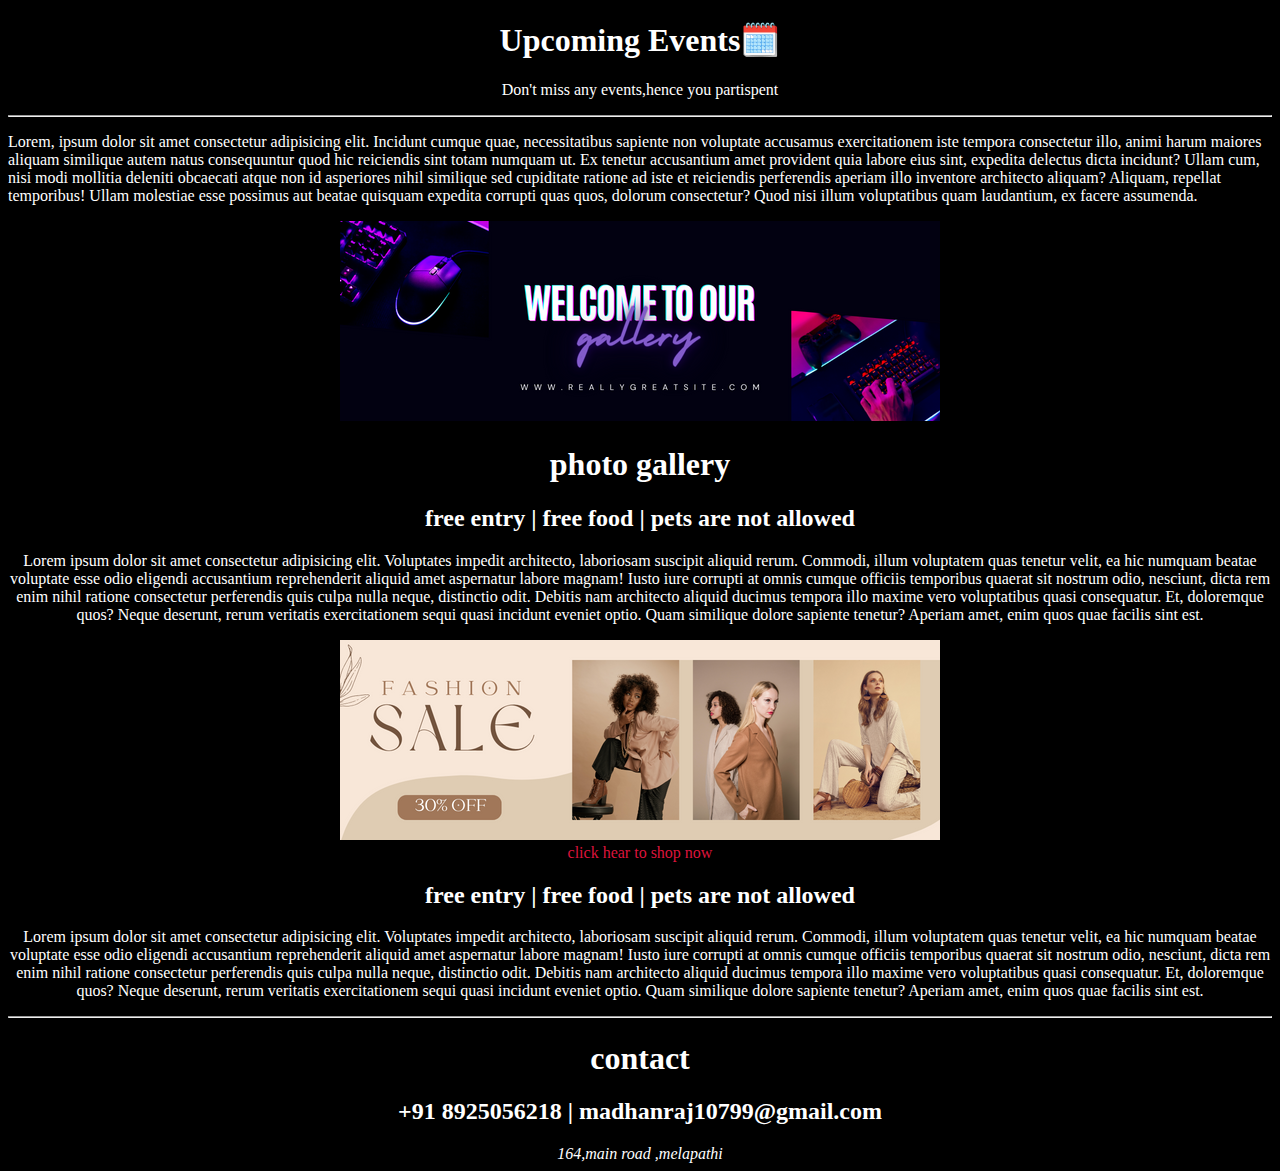
<file: project0/index.html>
<!DOCTYPE html>

<html>
        <head>
        <title>my first web page</title>
        <link rel="stylesheet" href="style.css">
        <link rel="icon" href="img/date.png">

</head>
<body>
<center>
<h1>Upcoming Events🗓️</h1>
<p>Don't miss any events,hence you partispent</p>
</center><hr>
<p>Lorem, ipsum dolor sit amet consectetur adipisicing elit. Incidunt cumque quae, necessitatibus sapiente non voluptate accusamus exercitationem iste tempora consectetur illo, animi harum maiores aliquam similique autem natus consequuntur quod hic reiciendis sint totam numquam ut. Ex tenetur accusantium amet provident quia labore eius sint, expedita delectus dicta incidunt? Ullam cum, nisi modi mollitia deleniti obcaecati atque non id asperiores nihil similique sed cupiditate ratione ad iste et reiciendis perferendis aperiam illo inventore architecto aliquam? Aliquam, repellat temporibus! Ullam molestiae esse possimus aut beatae quisquam expedita corrupti quas quos, dolorum consectetur? Quod nisi illum voluptatibus quam laudantium, ex facere assumenda.</p>
<center>
<img src="img/event1.png">
<h1>photo gallery</h1>
<h2>free entry | free food | pets are not allowed</h2>
<p>Lorem ipsum dolor sit amet consectetur adipisicing elit. Voluptates impedit architecto, laboriosam suscipit aliquid rerum. Commodi, illum voluptatem quas tenetur velit, ea hic numquam beatae voluptate esse odio eligendi accusantium reprehenderit aliquid amet aspernatur labore magnam! Iusto iure corrupti at omnis cumque officiis temporibus quaerat sit nostrum odio, nesciunt, dicta rem enim nihil ratione consectetur perferendis quis culpa nulla neque, distinctio odit. Debitis nam architecto aliquid ducimus tempora illo maxime vero voluptatibus quasi consequatur. Et, doloremque quos? Neque deserunt, rerum veritatis exercitationem sequi quasi incidunt eveniet optio. Quam similique dolore sapiente tenetur? Aperiam amet, enim quos quae facilis sint est.</p>
</center>
<center>
<img src="img/event2.png">
<center><a href="https://www.amazon.in/PAREVDEE-Womens-Cotton-Saree-Blouse/dp/B07NJRF6MN/ref=sr_1_130?crid=1GFJBGSHIPFQJ&keywords=cotton%2Bblue%2Bwith%2Bgreen%2Bsaree&qid=1694971026&sprefix=cotten%2Bblue%2Bwith%2Bgreen%2Bsaree%2Caps%2C325&sr=8-130&th=1">click hear to shop now</a></center>
<h2>free entry | free food | pets are not allowed</h2>
<p>Lorem ipsum dolor sit amet consectetur adipisicing elit. Voluptates impedit architecto, laboriosam suscipit aliquid rerum. Commodi, illum voluptatem quas tenetur velit, ea hic numquam beatae voluptate esse odio eligendi accusantium reprehenderit aliquid amet aspernatur labore magnam! Iusto iure corrupti at omnis cumque officiis temporibus quaerat sit nostrum odio, nesciunt, dicta rem enim nihil ratione consectetur perferendis quis culpa nulla neque, distinctio odit. Debitis nam architecto aliquid ducimus tempora illo maxime vero voluptatibus quasi consequatur. Et, doloremque quos? Neque deserunt, rerum veritatis exercitationem sequi quasi incidunt eveniet optio. Quam similique dolore sapiente tenetur? Aperiam amet, enim quos quae facilis sint est.</p>
</center>
<hr>
<center>
        <h1>contact</h1>
        <h2>+91 8925056218 | madhanraj10799@gmail.com</h2>
        <address>164,main road ,melapathi</address>
</center>




</body>



</html>
</file>
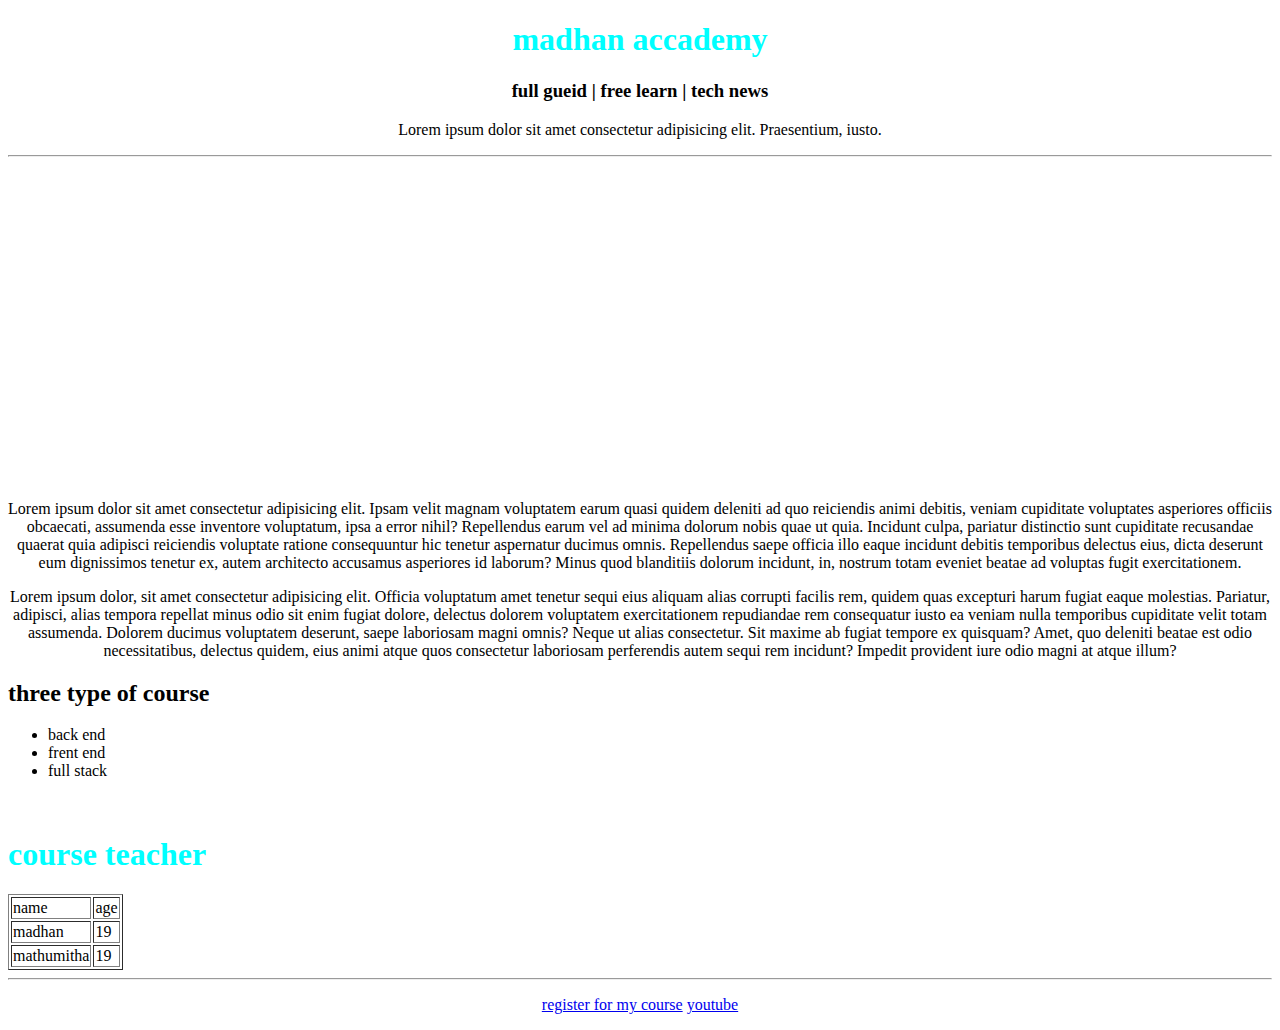
<file: project1/index.html>
<!DOCTYPE html>
<html>
<head>

<link rel="stylesheet" href="style.css">


</head>
<body>
<center>
        <h1>madhan accademy</h1>
        <h3>full gueid | free learn | tech news</h3>
        <p>Lorem ipsum dolor sit amet consectetur adipisicing elit. Praesentium, iusto.</p><hr>
        <iframe width="560" height="315" src="https://www.youtube.com/embed/-s4dmyErmCw?si=hL-PjcRhZ4YMEfCZ" title="YouTube video player" frameborder="0" allow="accelerometer; autoplay; clipboard-write; encrypted-media; gyroscope; picture-in-picture; web-share" allowfullscreen></iframe>
        <p>Lorem ipsum dolor sit amet consectetur adipisicing elit. Ipsam velit magnam voluptatem earum quasi quidem deleniti ad quo reiciendis animi debitis, veniam cupiditate voluptates asperiores officiis obcaecati, assumenda esse inventore voluptatum, ipsa a error nihil? Repellendus earum vel ad minima dolorum nobis quae ut quia. Incidunt culpa, pariatur distinctio sunt cupiditate recusandae quaerat quia adipisci reiciendis voluptate ratione consequuntur hic tenetur aspernatur ducimus omnis. Repellendus saepe officia illo eaque incidunt debitis temporibus delectus eius, dicta deserunt eum dignissimos tenetur ex, autem architecto accusamus asperiores id laborum? Minus quod blanditiis dolorum incidunt, in, nostrum totam eveniet beatae ad voluptas fugit exercitationem.</p>
        <p>Lorem ipsum dolor, sit amet consectetur adipisicing elit. Officia voluptatum amet tenetur sequi eius aliquam alias corrupti facilis rem, quidem quas excepturi harum fugiat eaque molestias. Pariatur, adipisci, alias tempora repellat minus odio sit enim fugiat dolore, delectus dolorem voluptatem exercitationem repudiandae rem consequatur iusto ea veniam nulla temporibus cupiditate velit totam assumenda. Dolorem ducimus voluptatem deserunt, saepe laboriosam magni omnis? Neque ut alias consectetur. Sit maxime ab fugiat tempore ex quisquam? Amet, quo deleniti beatae est odio necessitatibus, delectus quidem, eius animi atque quos consectetur laboriosam perferendis autem sequi rem incidunt? Impedit provident iure odio magni at atque illum?</p>
</center>
<h2>three type of course</h2>
<ul>
        <li>back end</li>
        <li>frent end</li>
        <li>full stack</li>
</ul>
<br>
<h1>course teacher</h1>
<table border="1">
<tr>
        <td>name</td><td>age</td>
</tr>
<tr>
        <td>madhan</td><td>19</td>
</tr>
<tr>
        <td>mathumitha</td><td>19</td>
</tr>

</table> 
<hr><center>
<p><a href="register.html">register for my course</a>         <a href="https://www.youtube.com/@tech_clouds_official">youtube</a></p></center>
</body>
</html>
</file>
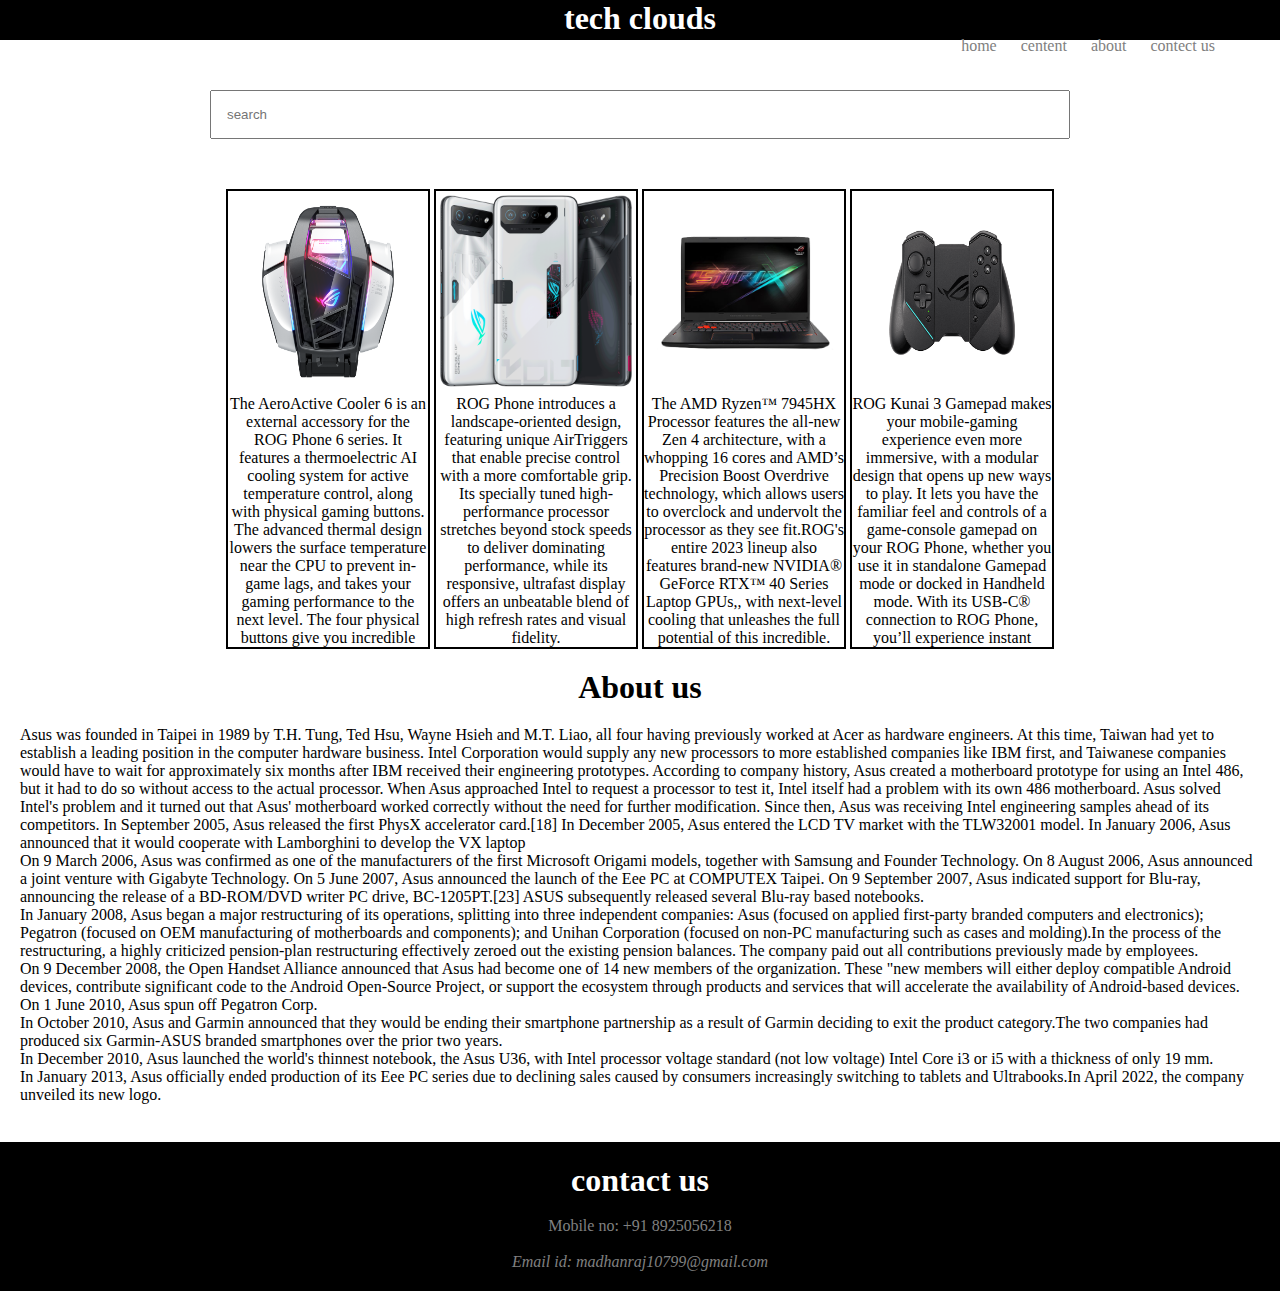
<file: project2/index.html>
<!DOCTYPE html>
<html lang="en">
<head>
        <meta charset="UTF-8">
        <link rel="stylesheet" href="style.css">
        <title>madhan</title>
</head>
<body>
        
<div class="navigation">
<nav>
        <h1>tech clouds</h1>
        <ul>
                <li>home</li>
                <li>centent</li>
                <li><a href="#aboutus">about</a></li>
                <li><a href="#contactus">contect us</a></li>
             
        </ul>
</nav>
</div>

<div class="search">
                        <input type="text" placeholder="search">
</div>

<div class="products">
        <div class="content">
                <img src="image/cooler.png" alt="aero active cooler">
                <p>The AeroActive Cooler 6 is an external accessory for the ROG Phone 6 series. It features a thermoelectric AI cooling system for active temperature control, along with physical gaming buttons. The advanced thermal design lowers the surface temperature near the CPU to prevent in-game lags, and takes your gaming performance to the next level. The four physical buttons give you incredible </p>
        </div>
        <div class="content">
                <img src="image/mobile.png" alt="rog 6 ultimate">
                <p>ROG Phone introduces a landscape-oriented design, featuring unique AirTriggers that enable precise control with a more comfortable grip. Its specially tuned high-performance processor stretches beyond stock speeds to deliver dominating performance, while its responsive, ultrafast display offers an unbeatable blend of high refresh rates and visual fidelity.</p>
        </div>
        <div class="content">
                <img src="image/loptop.png" alt="rog zebros g17 loptop">
                <p>The AMD Ryzen™ 7945HX Processor features the all-new Zen 4 architecture, with a whopping 16 cores and AMD’s Precision Boost Overdrive technology, which allows users to overclock and undervolt the processor as they see fit.ROG's entire 2023 lineup also features brand-new NVIDIA® GeForce RTX™ 40 Series Laptop GPUs,, with next-level cooling that unleashes the full potential of this incredible.</p>
        </div>
        <div class="content">
                <img src="image/joystick.png" alt="">
                <p>ROG Kunai 3 Gamepad makes your mobile-gaming experience even more immersive, with a modular design that opens up new ways to play. It lets you have the familiar feel and controls of a game-console gamepad on your ROG Phone, whether you use it in standalone Gamepad mode or docked in Handheld mode. With its USB-C® connection to ROG Phone, you’ll experience instant</p>
        </div>
</div>

<div class="about">
        <h1 style="color: black;" id="aboutus">About us</h1>
        <p style="text-align: start; padding:20px;">Asus was founded in Taipei in 1989 by T.H. Tung, Ted Hsu, Wayne Hsieh and M.T. Liao, all four having previously worked at Acer as hardware engineers. At this time, Taiwan had yet to establish a leading position in the computer hardware business. Intel Corporation would supply any new processors to more established companies like IBM first, and Taiwanese companies would have to wait for approximately six months after IBM received their engineering prototypes. According to company history, Asus created a motherboard prototype for using an Intel 486, but it had to do so without access to the actual processor. When Asus approached Intel to request a processor to test it, Intel itself had a problem with its own 486 motherboard. Asus solved Intel's problem and it turned out that Asus' motherboard worked correctly without the need for further modification. Since then, Asus was receiving Intel engineering samples ahead of its competitors.
In September 2005, Asus released the first PhysX accelerator card.[18] In December 2005, Asus entered the LCD TV market with the TLW32001 model. In January 2006, Asus announced that it would cooperate with Lamborghini to develop the VX laptop <br>

On 9 March 2006, Asus was confirmed as one of the manufacturers of the first Microsoft Origami models, together with Samsung and Founder Technology. On 8 August 2006, Asus announced a joint venture with Gigabyte Technology. On 5 June 2007, Asus announced the launch of the Eee PC at COMPUTEX Taipei. On 9 September 2007, Asus indicated support for Blu-ray, announcing the release of a BD-ROM/DVD writer PC drive, BC-1205PT.[23] ASUS subsequently released several Blu-ray based notebooks.<br>

In January 2008, Asus began a major restructuring of its operations, splitting into three independent companies: Asus (focused on applied first-party branded computers and electronics); Pegatron (focused on OEM manufacturing of motherboards and components); and Unihan Corporation (focused on non-PC manufacturing such as cases and molding).In the process of the restructuring, a highly criticized pension-plan restructuring effectively zeroed out the existing pension balances. The company paid out all contributions previously made by employees.<br>

On 9 December 2008, the Open Handset Alliance announced that Asus had become one of 14 new members of the organization. These "new members will either deploy compatible Android devices, contribute significant code to the Android Open-Source Project, or support the ecosystem through products and services that will accelerate the availability of Android-based devices.<br>

On 1 June 2010, Asus spun off Pegatron Corp.<br>

In October 2010, Asus and Garmin announced that they would be ending their smartphone partnership as a result of Garmin deciding to exit the product category.The two companies had produced six Garmin-ASUS branded smartphones over the prior two years.<br>

In December 2010, Asus launched the world's thinnest notebook, the Asus U36, with Intel processor voltage standard (not low voltage) Intel Core i3 or i5 with a thickness of only 19 mm.<br>

In January 2013, Asus officially ended production of its Eee PC series due to declining sales caused by consumers increasingly switching to tablets and Ultrabooks.In April 2022, the company unveiled its new logo.

</p>
<br>
</div>

<div class="contact">
        <h1 id="contactus">contact us</h1>
        <div class="con">
        <p></p>
        <br>
        <p  style="display: inline-block;">Mobile no: +91 8925056218 </p></div><i><br>
        <a href="mailto:madhanraj10799@gmail.com" >Email id: madhanraj10799@gmail.com</a>
       </i>
</div>







</body>
</html>
</file>
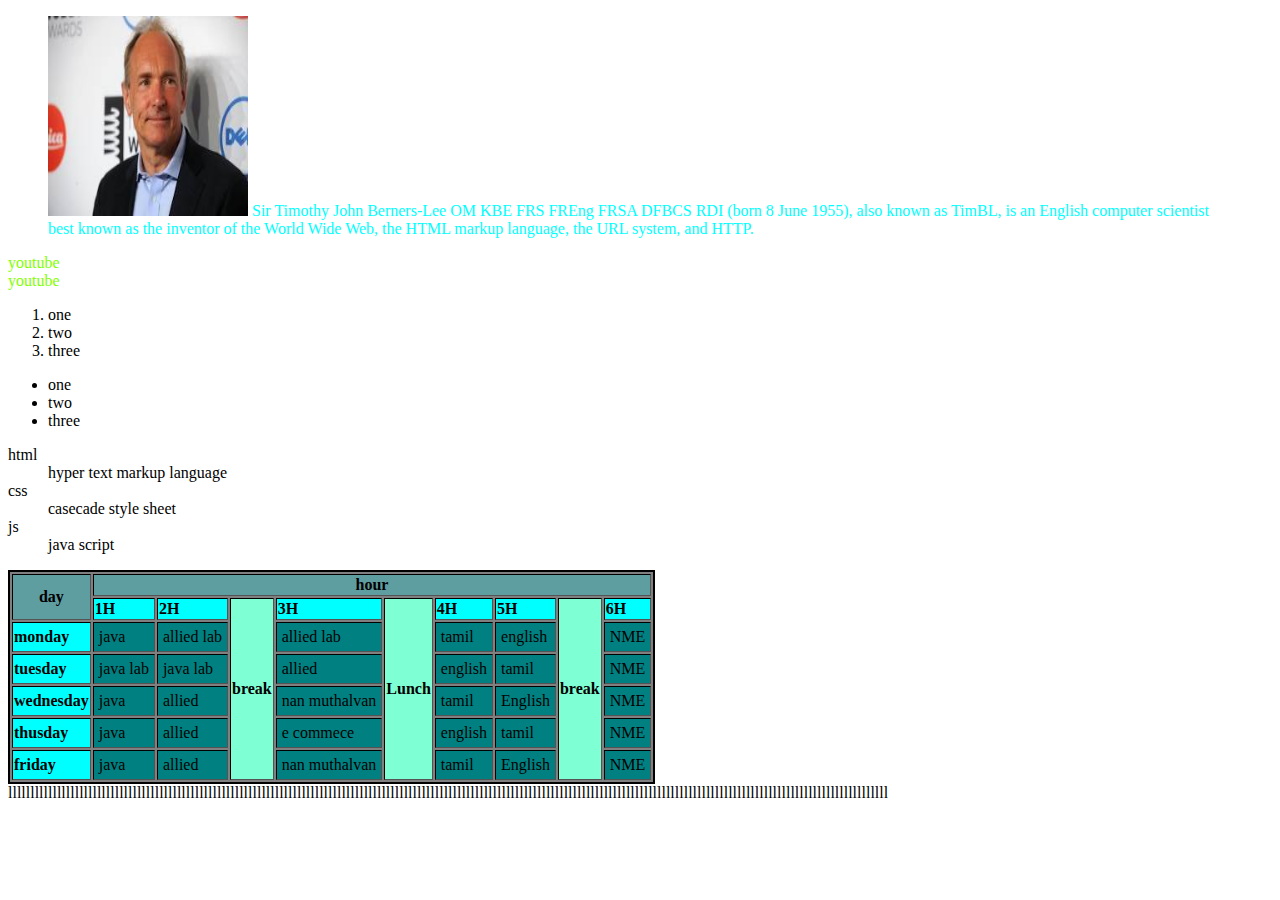
<file: project4/index.html>
<!DOCTYPE html>
                
                <html>
                        <head>
                                <meta charset="utf-8">
                                <meta http-equiv="X-UA-Compatible" content="IE=edge">
                                <title></title>
                                <meta name="description" content="">
                                <meta name="viewport" content="width=device-width, initial-scale=1">
                                <link rel="stylesheet" href="style.css">
                        </head>
                        <body>
                                <figure>



                                        <a href="https://en.wikipedia.org/wiki/Tim_Berners-Lee#:~:text=Sir%20Timothy%20John%20Berners%2DLee,the%20URL%20system%2C%20and%20HTTP." target="_blank">  <img src="father.jpeg" alt="father of html"></a>
                                        <figcaption>Sir Timothy John Berners-Lee OM KBE FRS FREng FRSA DFBCS RDI (born 8 June 1955), also known as TimBL, is an English computer scientist best known as the inventor of the World Wide Web, the HTML markup language, the URL system, and HTTP.</figcaption>

                                </figure>
                                <a href="https://www.youtube.com">youtube</a><br>
                                <a href="https://www.youtube.com" target="_blank">youtube</a>
                                <!--order list-->
                                <ol>
                                        <li>one</li>
                                        <li>two</li>
                                        <li>three</li>

                                <!--unordr listed-->
                                </ol>
                                <ul>
                                        <li>one</li>
                                        <li>two</li>
                                        <li>three</li>
                                </ul>
                                <!--decrepction list-->
                                <dl>
                                        <dt>html</dt><dd>hyper text markup language</dd>
                                        <dt>css</dt><dd>casecade style sheet</dd>
                                        <dt>js</dt><dd>java script</dd>
                                </dl>

                                <!-- nested list-->

                                <!--table-->
                                <table border="2">
                                        <tr>
                                        <th rowspan="2" id="head">day</th>
                                        <th colspan="9" id="head">hour</th>
                                        </tr>
                                        <tr>
                                        
                                        <th>1H</th>
                                        <th>2H</th>
                                        <th rowspan="6"  id="row">break</th>
                                        <th>3H</th>
                                        <th rowspan="6" id="row">Lunch</th>
                                        <th>4H</th>
                                        <th>5H</th>
                                        <th rowspan="6" id="row">break</th>
                                        <th>6H</th>
                                        </tr>
                                        <tr>
                                        <th>monday</th>
                                        <td>java</td>
                                        <td>allied lab</td>
                                        <td>allied lab</td>
                                        <td>tamil</td>
                                        <td>english</td>
                                        <td>NME</td>
                                        </tr>
                                        <tr>
                                        <th>tuesday</th>
                                        <td>java lab</td>
                                        <td>java lab</td>
                                        <td>allied</td>
                                        <td>english</td>
                                        <td>tamil</td>
                                        <td>NME</td>
                                        </tr>
                                        <tr>
                                        <th>wednesday</th>
                                        <td>java</td>
                                        <td>allied</td>
                                        <td>nan muthalvan</td>
                                        <td>tamil</td>
                                        <td>English</td>
                                        <td>NME</td>
                                        </tr>
                                        <tr>
                                        <th>thusday</th>
                                        <td>java</td>
                                        <td>allied</td>
                                        <td>e commece</td>
                                        <td>english</td>
                                        <td>tamil</td>
                                        <td>NME</td>
                                        </tr>
                                        <tr>
                                        <th>friday</th>
                                        <td>java</td>
                                        <td>allied</td>
                                        <td>nan muthalvan</td>
                                        <td>tamil</td>
                                        <td>English</td>
                                        <td>NME</td>
                                        </tr>
                                </table>



                                <script src="" async defer></script>
                        </body>
                </html>llllllllllllllllllllllllllllllllllllllllllllllllllllllllllllllllllllllllllllllllllllllllllllllllllllllllllllllllllllllllllllllllllllllllllllllllllllllllllllllllllllllllllllllllllllllllllllllllllllll
</file>
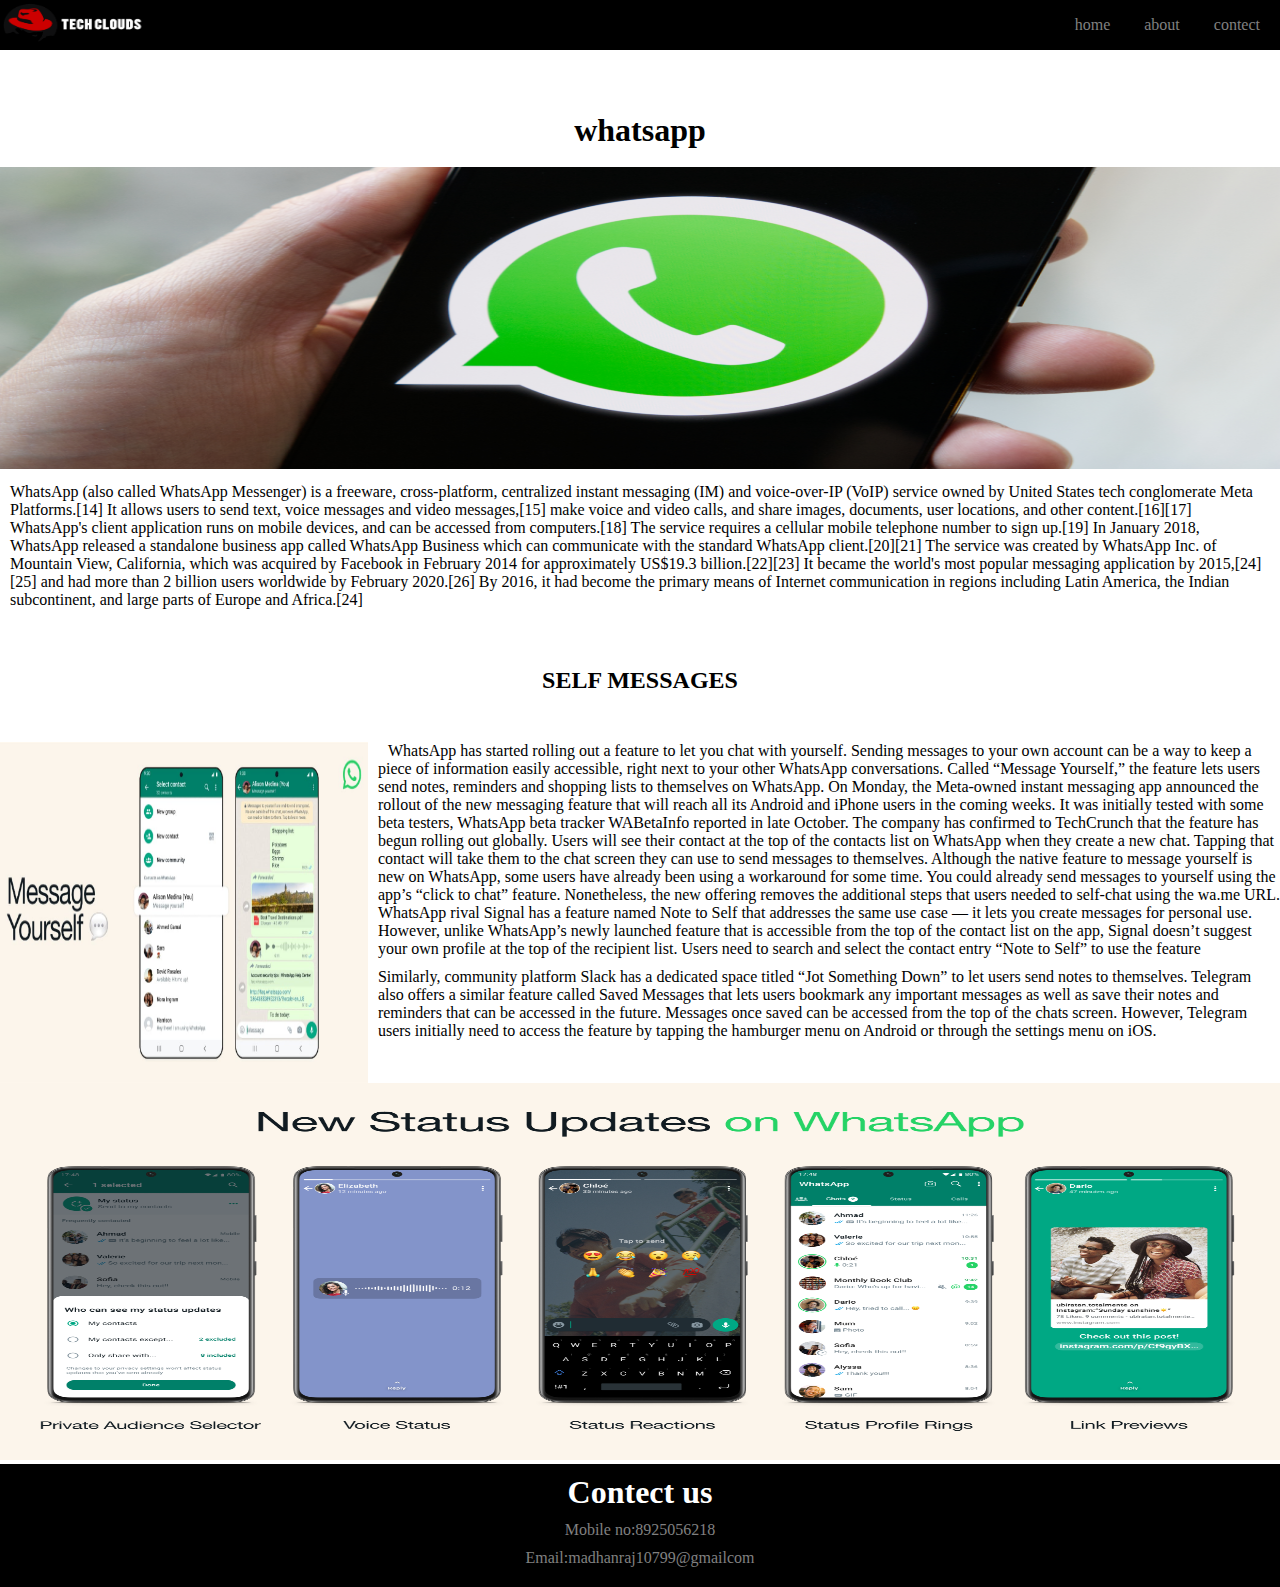
<file: project5/index.html>
<!DOCTYPE html>
<html lang="en">
<head>
        <meta charset="UTF-8">
        <meta name="viewport" content="width=device-width, initial-scale=1.0">
        <title>tech clouds</title>
        <link rel="stylesheet" href="style.css">
        <link rel="icon" href="logo1.png">
</head>
<body>
        
<header class="header">
<a href="#" ><img src="logo.png" alt=""></a>

<nav class="navigation">
        <a href="#">home</a>
        <a href="#">about</a>
        <a href="#contect">contect</a>

</nav>

</header>
<br>
<p>   </p>
<br>
<p>   </p>
<br>
<p>   </p><br>
<p>  </p>
<center>
<h1>whatsapp</h1><br>
<img src="img/1.webp" id="whatsapp">
<p style="color: black;" >WhatsApp (also called WhatsApp Messenger) is a freeware, cross-platform, centralized instant messaging (IM) and voice-over-IP (VoIP) service owned by United States tech conglomerate Meta Platforms.[14] It allows users to send text, voice messages and video messages,[15] make voice and video calls, and share images, documents, user locations, and other content.[16][17] WhatsApp's client application runs on mobile devices, and can be accessed from computers.[18] The service requires a cellular mobile telephone number to sign up.[19] In January 2018, WhatsApp released a standalone business app called WhatsApp Business which can communicate with the standard WhatsApp client.[20][21]

The service was created by WhatsApp Inc. of Mountain View, California, which was acquired by Facebook in February 2014 for approximately US$19.3 billion.[22][23] It became the world's most popular messaging application by 2015,[24][25] and had more than 2 billion users worldwide by February 2020.[26] By 2016, it had become the primary means of Internet communication in regions including Latin America, the Indian subcontinent, and large parts of Europe and Africa.[24]

</p>

</center> <br>
<h2>SELF MESSAGES</h2>
<br>
<div class="self">
<img src="img/whatsapp-self.jpg" id="selfmessage">      
<p style="display: inline ; color:black">WhatsApp has started rolling out a feature to let you chat with yourself. Sending messages to your own account can be a way to keep a piece of information easily accessible, right next to your other WhatsApp conversations.

Called “Message Yourself,” the feature lets users send notes, reminders and shopping lists to themselves on WhatsApp.

On Monday, the Meta-owned instant messaging app announced the rollout of the new messaging feature that will reach all its Android and iPhone users in the coming weeks. It was initially tested with some beta testers, WhatsApp beta tracker WABetaInfo reported in late October. The company has confirmed to TechCrunch that the feature has begun rolling out globally.

Users will see their contact at the top of the contacts list on WhatsApp when they create a new chat. Tapping that contact will take them to the chat screen they can use to send messages to themselves.


Although the native feature to message yourself is new on WhatsApp, some users have already been using a workaround for some time. You could already send messages to yourself using the app’s “click to chat” feature. Nonetheless, the new offering removes the additional steps that users needed to self-chat using the wa.me URL.



WhatsApp rival Signal has a feature named Note to Self that addresses the same use case — it lets you create messages for personal use. However, unlike WhatsApp’s newly launched feature that is accessible from the top of the contact list on the app, Signal doesn’t suggest your own profile at the top of the recipient list. Users need to search and select the contact entry “Note to Self” to use the feature</p>
<p style="color: black;">Similarly, community platform Slack has a dedicated space titled “Jot Something Down” to let users send notes to themselves.

Telegram also offers a similar feature called Saved Messages that lets users bookmark any important messages as well as save their notes and reminders that can be accessed in the future. Messages once saved can be accessed from the top of the chats screen. However, Telegram users initially need to access the feature by tapping the hamburger menu on Android or through the settings menu on iOS.</p>
</div>
<img src="img/whatsapp_status.png" id="status">




<div class="contect" id="contect">
        <h1>Contect us</h1>
        <p>Mobile no:8925056218</p>
        <p>Email:madhanraj10799@gmailcom</p>
</div>






</body>
</html>
</file>
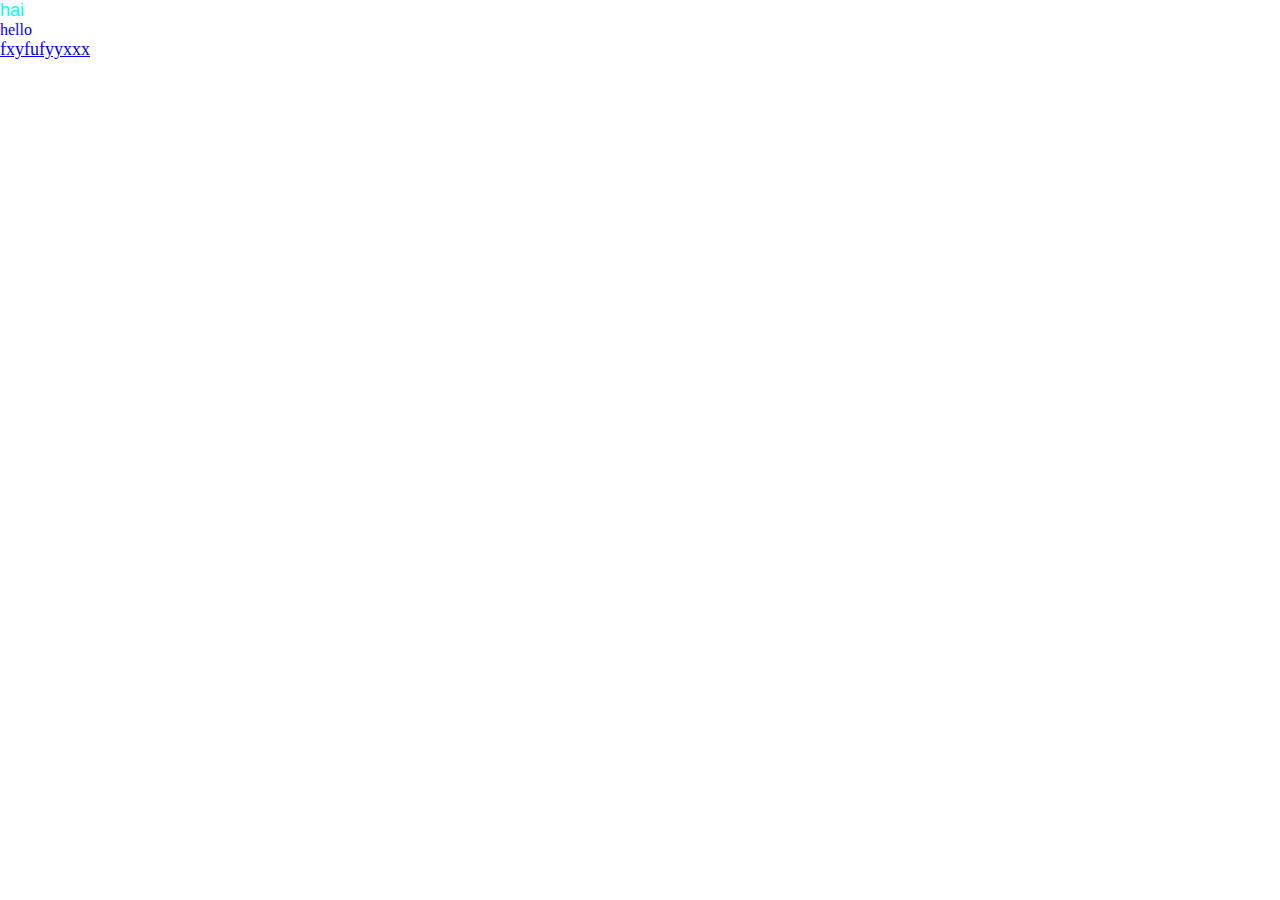
<file: project6/index.html>
<!DOCTYPE html>
<html lang="en">
<head>
        <meta charset="UTF-8">
        <meta name="viewport" content="width=device-width, initial-scale=1.0">
        <title>Document</title>
        <link rel="stylesheet" href="style.css">
</head>
<body>
      
        
        <p id="par">hai</p>
        <p class="para">hello</p>
<a href="#">fxyfufyyxxx</a>









</body>
</html>
</file>
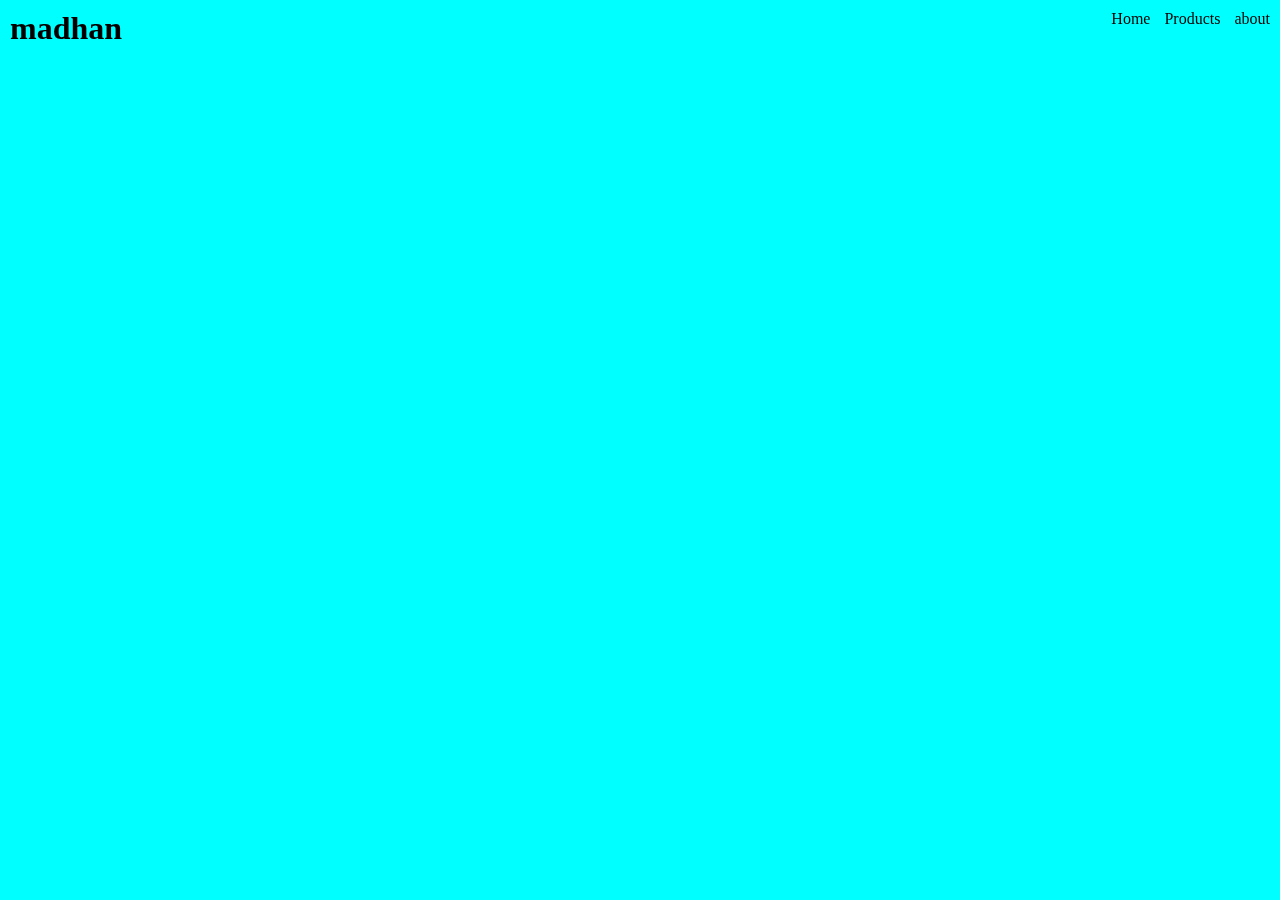
<file: test trail/index.html>
<!DOCTYPE html>
<html lang="en">
<head>
        <meta charset="UTF-8">
        <meta name="viewport" content="width=device-width, initial-scale=1.0">
        <title>madhan</title>
        <link rel="stylesheet" href="style.css">
</head>
<body>
<header class="header">
<h1 >madhan</h1>

<nav class="navigation">

<a href="#">Home</a>
<a href="#">Products</a>
<a href="#">about</a>

</nav>


</header>







        
</body>
</html>
</file>
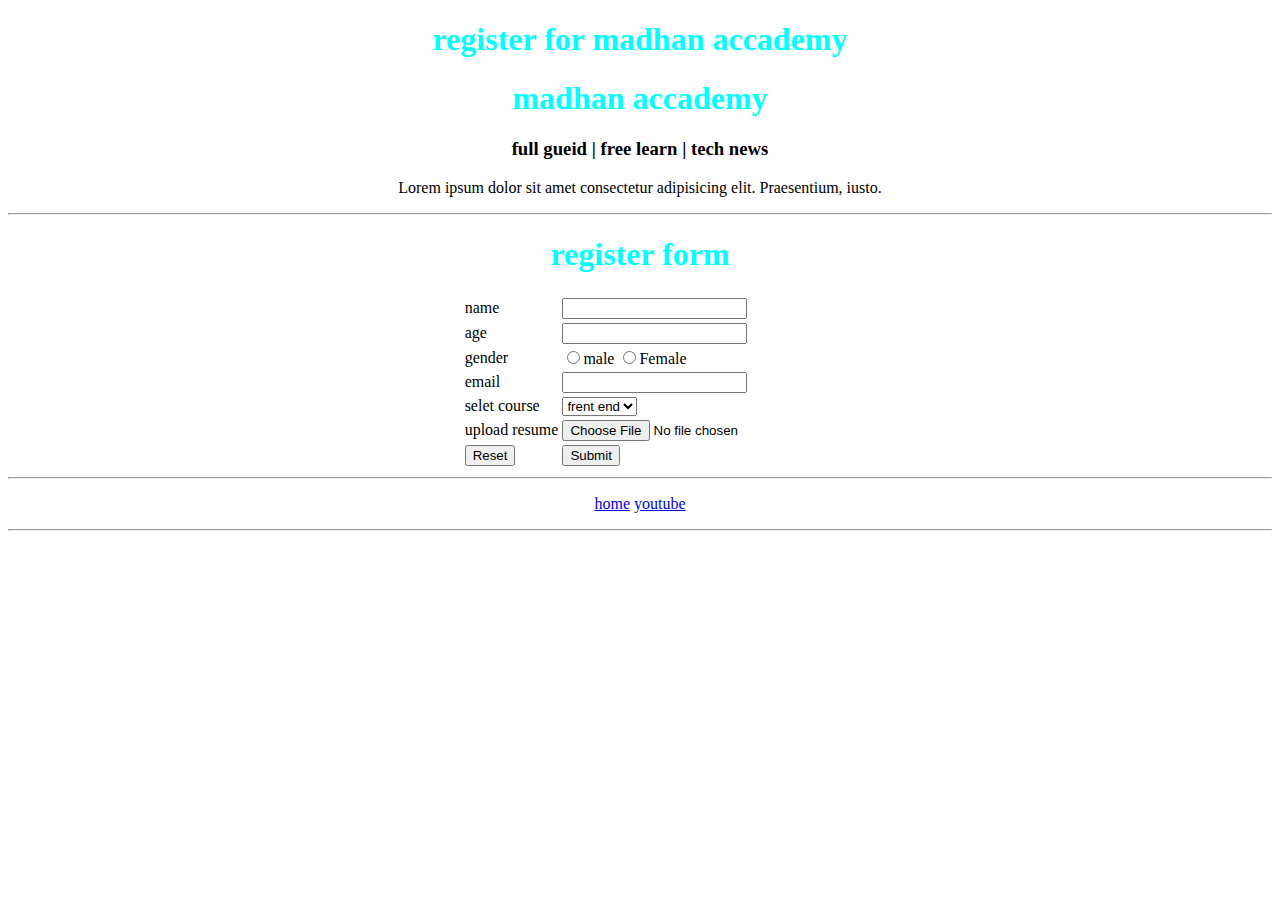
<file: project1/register.html>
<!DOCTYPE html>

<html>
        <head>
                <meta charset="utf-8">
                <meta http-equiv="X-UA-Compatible" content="IE=edge">
                <title></title>
              
                <link rel="stylesheet" href="style.css">
        </head>
        <body>
                
                        
                        <center>
                                <h1>register for madhan accademy</h1>
                                <h1>madhan accademy</h1>
                                <h3>full gueid | free learn | tech news</h3>
                                <p>Lorem ipsum dolor sit amet consectetur adipisicing elit. Praesentium, iusto.</p><hr>
                              
                        </center>
                        <center>
                                <h1>register form</h1>
                                <form >
                                        <table>
                                                <tr>
                                                        <td>name</td><td><input type="text"></td>
                                                </tr>
                                                <tr>
                                                        <td>age</td><td><input type="number"></td>
                                                </tr>
                                                <tr>
                                                        <td>gender</td><td><input type ="radio" name="gen">male <input type="radio" name="gen">Female</td>
                                                </tr>
                                                <tr>
                                                        <td>email</td><td><input type="email"></td>
                                                </tr>
                                                <tr>
                                                        <td>selet course</td><td><select>
                                                                <option>frent end</option>
                                                                <option>backend</option>
                                                                <option>full stack</option>
                                                        </select></td>
                                                </tr>
                                                <tr>
                                                        <td>upload resume</td><td><input type="file"></td>
                                                </tr>
                                                <tr>
                                                        <td><input type="reset"></td><td><input type="submit"></td>
                                                </tr>
                                        </table>
                                        <hr>
                                        <center><p><a href="index.html">home</a>       <a href="https://www.youtube.com">youtube</a></p></center>
                                </form>
                                        <hr>
                        </center>






        </body>
</html>
</file>
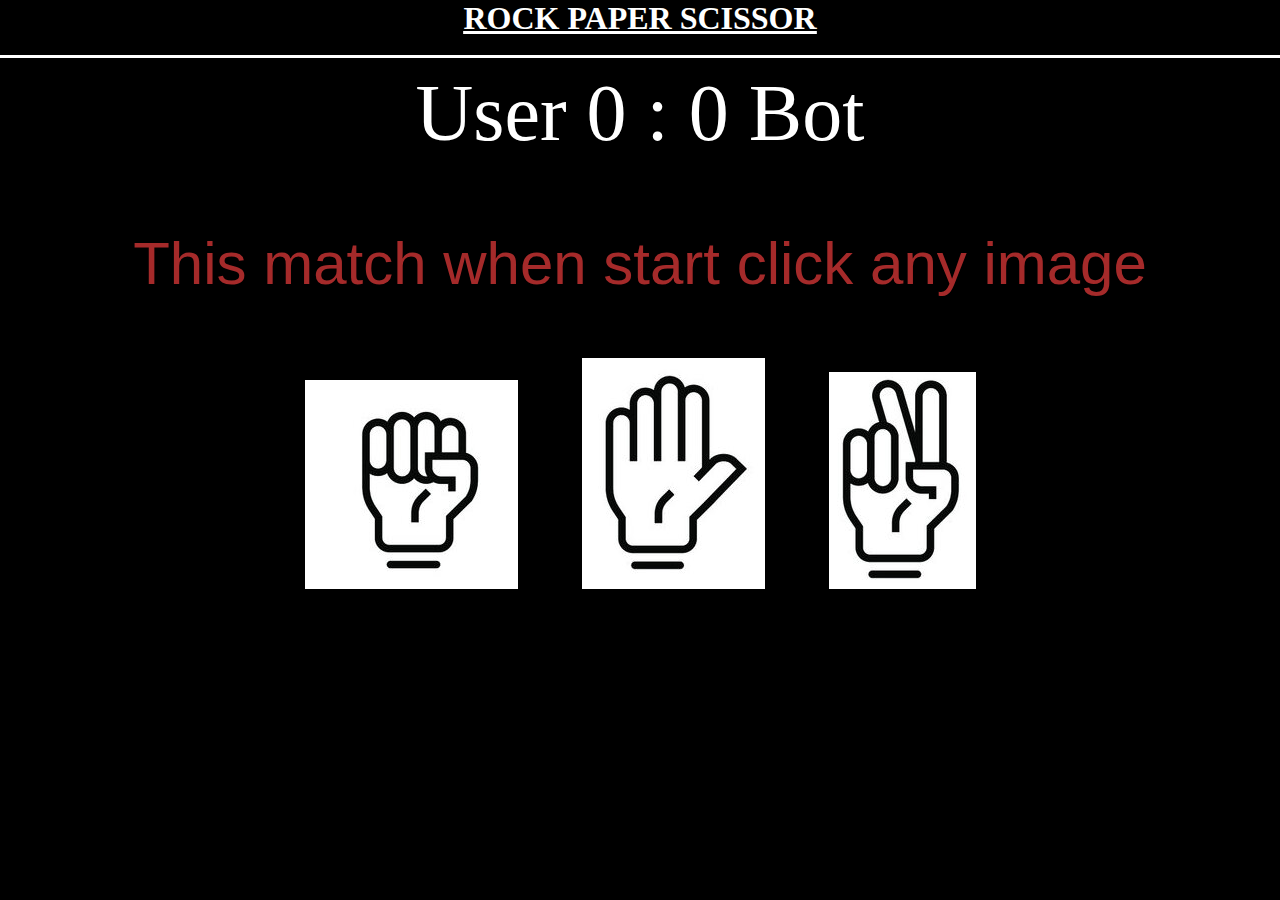
<file: rock paper sesior/index .html>
<!DOCTYPE html>
<html lang="en">
<head>
        <meta charset="UTF-8">
        <meta name="viewport" content="width=device-width, initial-scale=1.0">
        <title>rock-paper-scissor</title>
        <link rel="stylesheet" href="style.css">
</head>
<body>
        <header>
<h1>ROCK PAPER SCISSOR</h1>
        </header>
        
        <br>
        <hr>
        
        <center>

        <div class="score-label">
                <div class="label" id="user-label"><p>User  </p></div>
                <span class="label" id="user-score">0</span><p class="label">:</p><span class="label" id="comp-score">0</span>
                <div class="label" id="comp-label"><p>Bot</p></div>
        
        </div>
        <hr id="hr">
        <div id="result">This match when start click any image</div>
</center>
<hr id="hrr">
<div class="choices">
                <div class="choice" id="r">
                        <img src="image/rock.jpg" alt="">
                </div>
                <div class="choice" id="p">
                        <img src="image/paper.jpg" alt="">
                </div>
                <div class="choice" id="s">
                        <img src="image/sisor.jpg" alt="">
                </div>
</div>

<script src="sript.js"></script>
</body>
</html>
</file>
<file: project0/style.css>
*{

}
body{background-color:#000 ;}
h1{color:#ffffff;}
p{color:#fff;}
h2{color:#fff;}
a{text-decoration: none;
color: crimson;}
address{color:#fff}
</file>
<file: project1/style.css>
*{}
h1{color: aqua;}
/*table{border: 1;

border-radius: 0.5em;
color: aqua;
border-color: aqua;
border-width: 1mm;}*/
</file>
<file: project2/style.css>
*{
        margin: 0;
        padding: 0;
}
nav{
        
        background-color: black;
        height: 40px;
        text-align: center;
        
}
ul{
        display: inline-block;
        margin-left: 70%;
}
h1{
        color: white;
        display: inline;
}
li{
        color: gray;
        display: inline;
        padding: 10px;
        cursor: pointer;
}
li:hover{color: white;}
input{
        padding: 15px;
        width: 70%;
        
}
.search{
        padding: 50px;
        text-align: center;
}
.products{
        text-align: center;
}
.content{
        border-width: 2px;
        
        border-style:solid ;
        border-color: black;
        width:200px;
        display: inline-block;

}
img{
        width: 200px;
        height: 200px;
}


.content:hover{
        background-color: black;
        color:white;
}
.about{
        text-align: center;
        margin-top: 20px;height: fit-content;
}
.contact{
        text-align: center;
        background-color: black;
        color: white;
        padding: 20px;

}
a{
        color: gray;
        text-decoration: none;
        
}
.con{
        color: gray;
}
.con:hover{
                color: white;
}
a:hover{
        color: white;
}
</file>
<file: project4/style.css>
img{
        height: 200px;
        width: 200px;
        display: inline;
}
figcaption{
        display: inline;
        color: aqua;
        
}
a{
        color: chartreuse;
        text-decoration: none;
}
table{
        border-color: black;
        border-style: solid;
        background-color: gray;
}
th{
        text-align: left;
        background-color: aqua;
}
td{
        padding: 5px;
        background-color: teal;
}
#head{
        background-color: cadetblue;
        text-align: center;
}
#row{
        background-color: aquamarine;
        text-align: center;
}
</file>
<file: project5/style.css>
*
{
        margin: 0;
        border: 0;
        box-sizing: border-box;
}
body
{
        background-color:white;
}
.header
{
          align-items: center;
          top: 0;
          height: 50px;
          display: flex;
          position: fixed;
          width: 100%;
          justify-content: space-between;
          background-color: black;
         
}
.header a img{
        height: 50px;
        width: 150px;
        
        
      
}
.navigation{padding: 10px;}
.navigation a
{
        text-decoration: none;
        margin-left: 10px;
        padding: 10px;
        color:gray;
        
}
.navigation a:hover{color: #fff;}
#whatsapp
{
        height: 8cm;
        width: 100%;
}
p
{
        margin: 10px;
        text-align: start;
        color: white;
}
#selfmessage
{
        height: 9cm;
        width: 10cm;
        display: inline;
        float: left;
       
        padding-right: 10px;
        left: 0;
}
h2{
        text-align: center;
        background-color: hsl(0, 0%, 100%);
        color: rgb(0, 0, 0);
        padding: 30px;
        

}
#status
{
        height: 10cm;
        width: 100%;
}
.contect p
{
        color: gray;
        text-align: center;
}
.contect
{
        text-align: center;
        background-color: black;
        padding: 10px;
}
.contect h1
{
        color: #fff;
}
.contect p:hover{
        color: #fff;
}
</file>
<file: project6/style.css>
*
{
        margin: 0;
        border: 0;
        box-sizing: border-box;
}
#par{
        color: aqua;
        font-size: large;
        font-family: Arial;
        font-style:bold:
}
.para
{
        color: blue;
}
a{
        font-size: large;
}
</file>
<file: test trail/style.css>
*
{
        margin: 0;
        border: 0;
        box-sizing: border-box;
}
body
{
        background-color: aqua;
}
.header
{
        justify-content: space-between;
        position: fixed;
        display: flex;
        width: 100%;
        padding: 10px;
        
.header h1
{
        display:inline ;
}
.navigation a
{
        text-decoration: none;
        color: black;
        margin-left: 10px;
       

}
</file>
<file: rock paper sesior/style.css>
*
{
        margin: 0;
        border: 0;
        box-sizing: border-box;
}
body
{
        background-color:hwb(0 0% 100%);
}
header,header h1
{
        text-align: center;
        text-decoration:underline;
        color:white;
}
hr{
        width: 100%;
        height: 3px;
        background-color:white;
        
}
.score-label
{
        justify-content: center;
        width: 100%;
        display: flex;
}
.label
{
        display: inline-block;
        font-size: 80px;
        padding: 10px;
        color: white;
}
#hrr,#hr
{
        width: 100%;
        height: 60px;
        background-color: black;
}

div
{
        text-align: center;
        display: inline;
}
.choices
{
        display: block;
}

p
{
        display: inline;
        color:white;
}
img
{
        display: inline;
        padding: 0px 30px;
}
#result
{
        font-size: 60px;
        color: brown;
        font-family: sans-serif;
        
}
</file>
